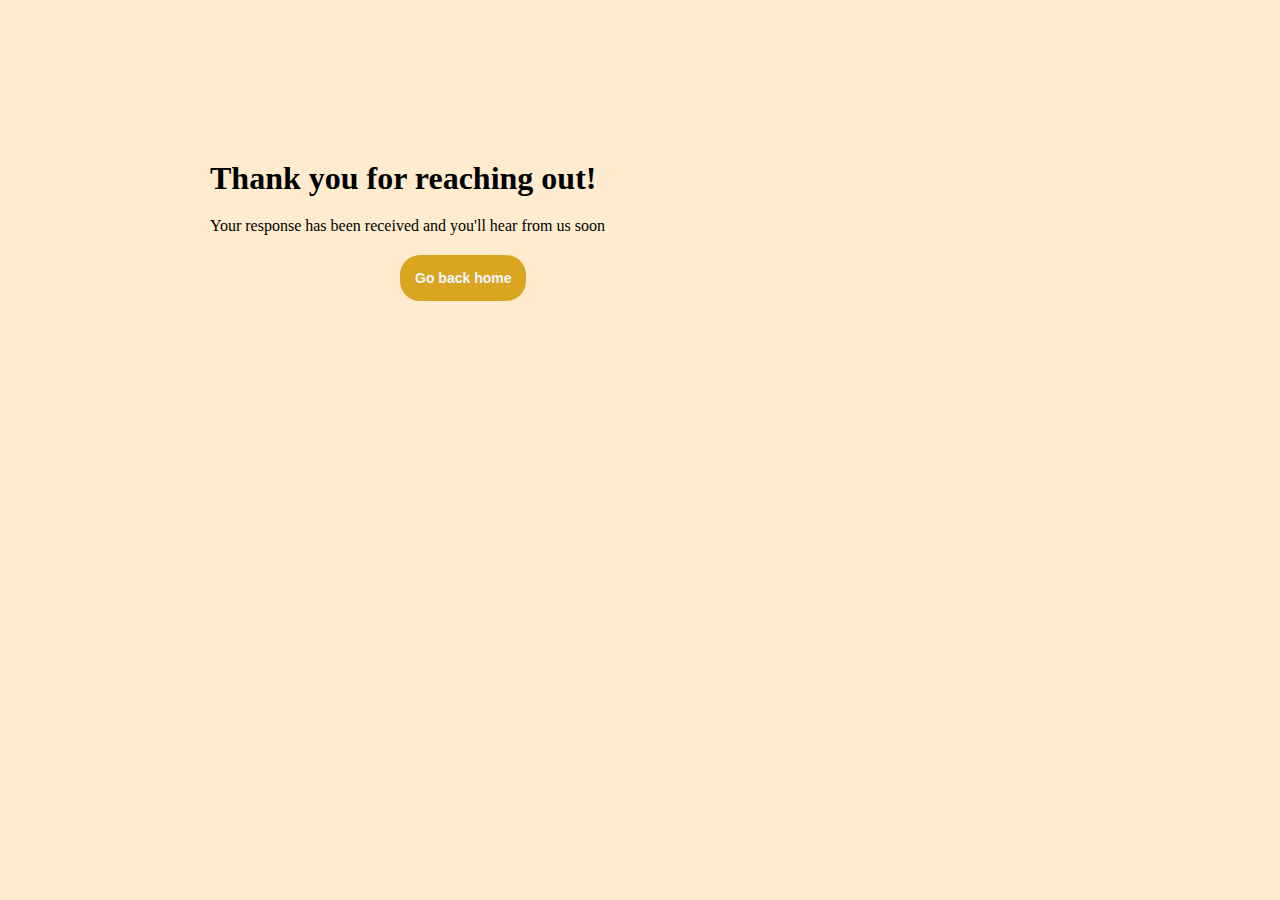
<file: thanks.html>
<!DOCTYPE html>
<html lang="en">
<head>
  <meta charset="UTF-8">
  <meta name="viewport" content="width=device-width, initial-scale=1.0">
  <title>THank you!!</title>
  <link rel="stylesheet" href="thanks.css">
</head>
<body>
  <div class="content"> <h1>Thank you for reaching out!</h1>
    <p>Your response has been received and you'll hear from us soon</p>
   <a href="https://codedaydreamer.github.io/marv2.0/"><button>Go back home</button></a> 
  </div>
 
</body>
</html>
</file>
<file: thanks.css>
*{
    padding: 0;
    margin: 0;
    background-color: blanchedalmond;
  }
  .content{
   
    margin-left: 200px;
    margin-top: 150px;
    background-color: blanchedalmond;
    display:inline-block;
  
  }
  .content p{
    padding: 10px;
  }
  .content h1{
    padding: 10px;
  }
  .content button{
  margin-left: 200px;
  border: none;
  background-color: goldenrod;
  padding: 15px;
  border-radius: 20px;
  cursor: pointer;
  color: aliceblue;
  margin-top: 10px;
  font-weight: bold;
  font-size: 14px;
  transition: box-shadow 0.15s;
  }
  .content button:hover{
    opacity: 0.8;
  }
  .content button:active{
    opacity: 0.5;
  }
</file>
